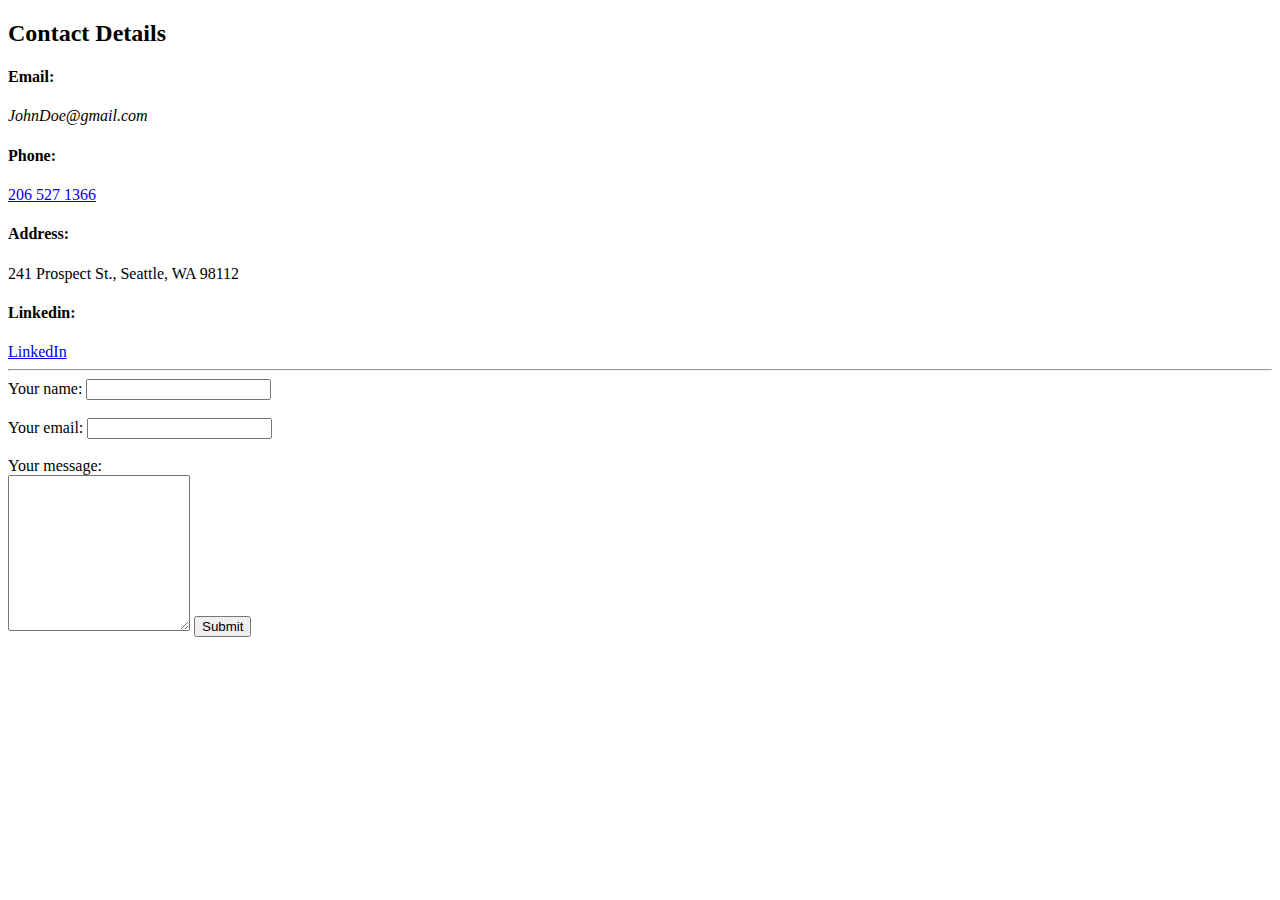
<file: Day-42/Personal Website/contact.html>
<!DOCTYPE html>
<html>
    <head>
        <meta charset="UTF-8">
        <title>☎ Contact Me</title>
    </head>
    <body>
        <h2>Contact Details</h2>
        <h4>Email:</h4>
        <p><em>JohnDoe@gmail.com</em></p>
        <h4>Phone:</h4>
        <a href="tel:206 527 1366">206 527 1366</a>
        <h4>Address:</h4>
        <p>241 Prospect St., Seattle, WA 98112</p>
        <h4>Linkedin:</h4>
        <a href="linkedin.com/in/Will.Sudo">LinkedIn</a>
        <hr size="2">
        <form class="" method="post" action="mailto:myemail@gmail.com" enctype="text/plain">
            <label>Your name: </label>
            <input type="text" name="Name = " value=""> <br> <br>
            <label>Your email: </label>
            <input type="email" name="Email = " value=""> <br> <br>
            <label>Your message: </label> <br>
            <textarea name="Message = " rows="10" cols="20"></textarea>
            <input type="submit" name="">
        </form>
    </body>
</html>
</file>
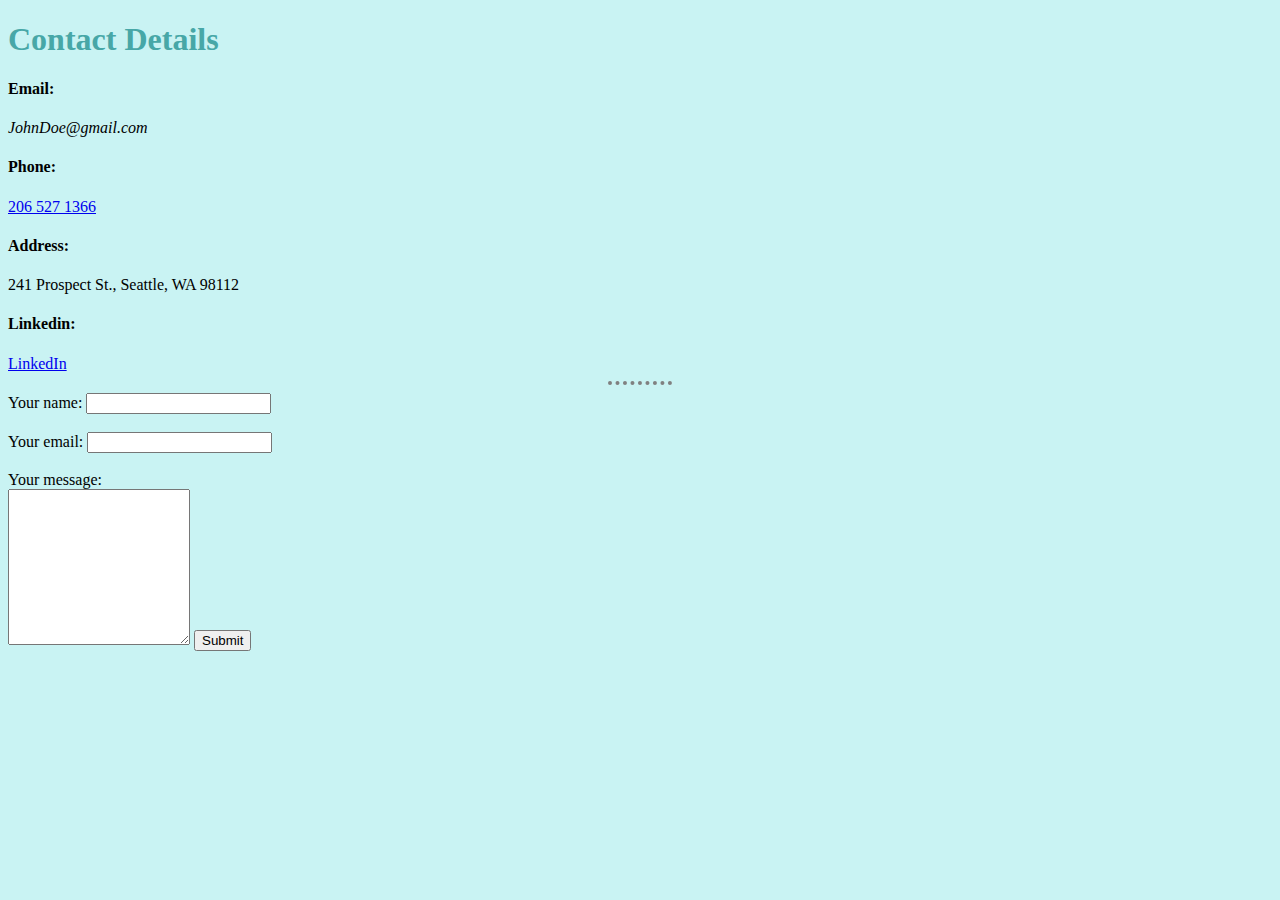
<file: Day-43/Personal-Website/contact.html>
<!DOCTYPE html>
<html>
    <head>
        <meta charset="UTF-8">
        <title>☎ Contact Me</title>
        <link rel="stylesheet" href="css/style.css">
    </head>
    <body>
        <h1>Contact Details</h1>
        <h4>Email:</h4>
        <p><em>JohnDoe@gmail.com</em></p>
        <h4>Phone:</h4>
        <a href="tel:206 527 1366">206 527 1366</a>
        <h4>Address:</h4>
        <p>241 Prospect St., Seattle, WA 98112</p>
        <h4>Linkedin:</h4>
        <a href="linkedin.com/in/Will.Sudo">LinkedIn</a>
        <hr size="2">
        <form class="" method="post" action="mailto:myemail@gmail.com" enctype="text/plain">
            <label>Your name: </label>
            <input type="text" name="Name = " value=""> <br> <br>
            <label>Your email: </label>
            <input type="email" name="Email = " value=""> <br> <br>
            <label>Your message: </label> <br>
            <textarea name="Message = " rows="10" cols="20"></textarea>
            <input type="submit" name="">
        </form>
    </body>
</html>
</file>
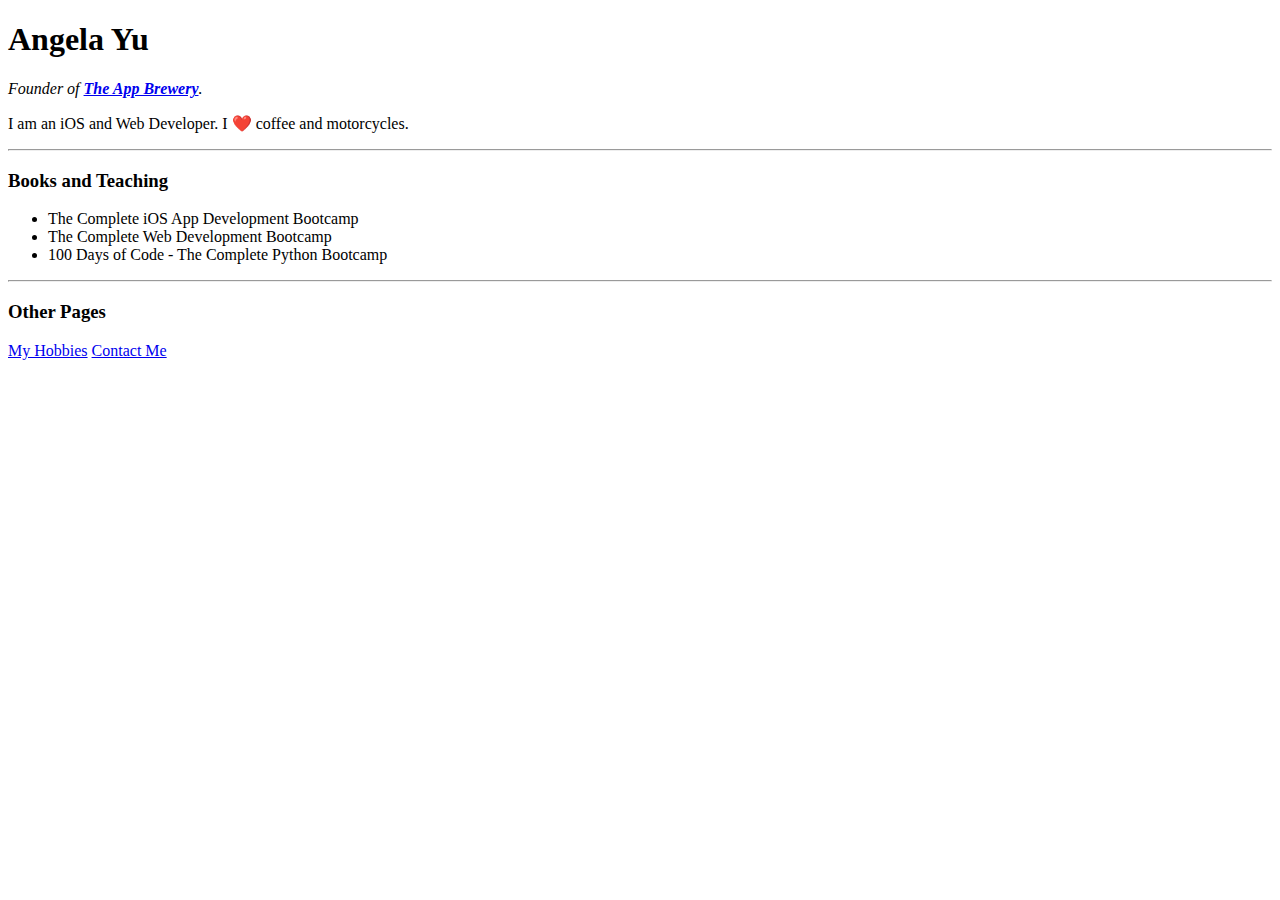
<file: Day-45/Beautiful-Soup/website.html>
<!DOCTYPE html>
<html>

<head>
	<meta charset="utf-8">
	<title>Angela's Personal Site</title>
</head>

<body>
	<h1 id="name">Angela Yu</h1>
	<p><em>Founder of <strong><a href="https://www.appbrewery.co/">The App Brewery</a></strong>.</em></p>
	<p>I am an iOS and Web Developer. I ❤️ coffee and motorcycles.</p>
	<hr>
	<h3 class="heading">Books and Teaching</h3>
	<ul>
		<li>The Complete iOS App Development Bootcamp</li>
		<li>The Complete Web Development Bootcamp</li>
		<li>100 Days of Code - The Complete Python Bootcamp</li>
	</ul>
	<hr>
	<h3 class="heading">Other Pages</h3>
	<a href="https://angelabauer.github.io/cv/hobbies.html">My Hobbies</a>
	<a href="https://angelabauer.github.io/cv/contact-me.html">Contact Me</a>
</body>

</html>
</file>
<file: Day-43/Personal-Website/css/style.css>
body {
    background-color: #c9f3f3;
}

hr {
    border-style: none;
    border-color: grey;
    border-width: 4px;
    border-top-style: dotted;
    width: 5%;                             
}

img {
    height: 250px;
}

h1 {
    color: #47a7a7;
}

h3 {
    color: #47a7a7;
}

.passphoto {
    border-radius: 100%;
    height: 250px;
}
</file>
